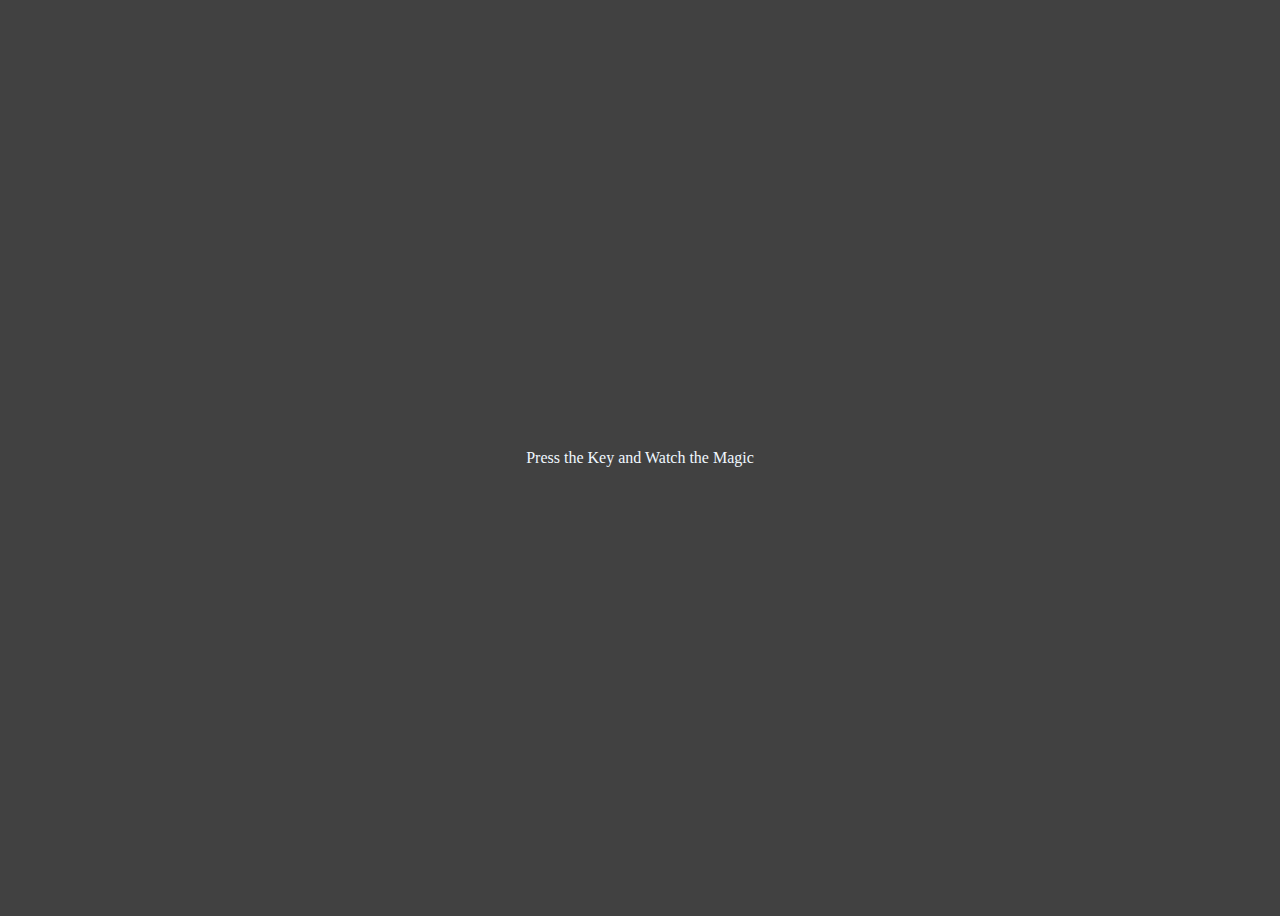
<file: 08_Keybord_Press_Project/index.html>
<!DOCTYPE html>
<html lang="en">
<head>
    <meta charset="UTF-8">
    <meta name="viewport" content="width=device-width, initial-scale=1.0">
    <title>Keybord Press</title>
    <style>
        .project{
            margin: 0;
            display: flex;
            align-items: center;
            justify-content: center;
            text-align: center;
          height: 100vh;  
        }
        table,th,td{
            border: 1px solid #e7e7e7;
            padding: 10px;
        }
        .color{
            color: aliceblue;
            display: flex;
            flex-direction: row;
        }
    </style>
</head>
<body style="background-color: #414141; color: aliceblue;">
  <div class="project">
    <div id="insert">
       <div class="key"> Press the Key and Watch the Magic</div>
    </div>
  </div>
</body>
<script src="script.js"></script>
</html>
</file>
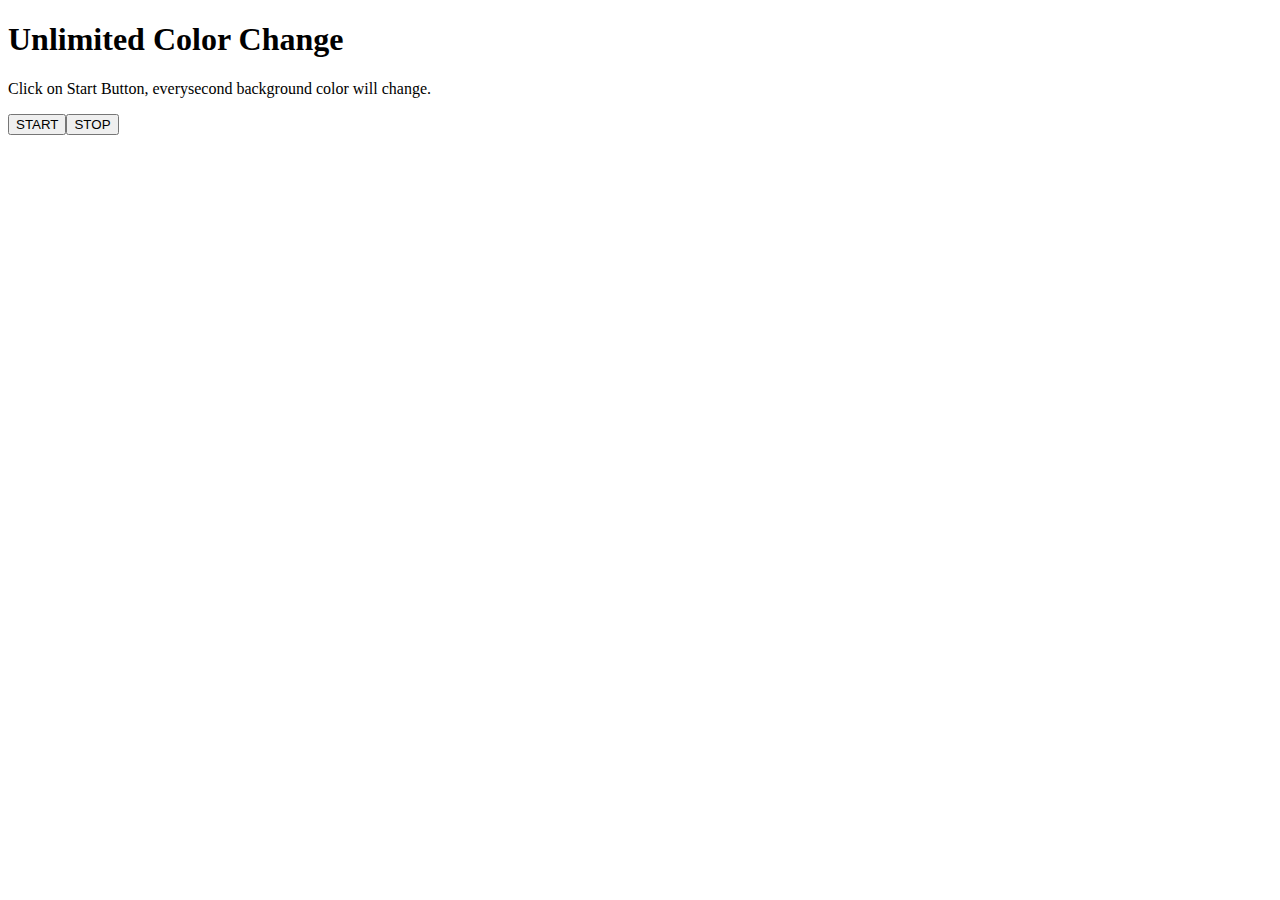
<file: 08_Unlimited_Colors_Project/index.html>
<!DOCTYPE html>
<html lang="en">
<head>
    <meta charset="UTF-8">
    <meta name="viewport" content="width=device-width, initial-scale=1.0">
    <title>Unlimited Colors</title>
</head>
<body>
    <h1>Unlimited Color Change</h1>
    <p>Click on Start Button, everysecond background color will change.</p>
    <button id="start">START</button><button id="stop">STOP</button>
</body>
<script src="script.js"></script>
</html>
</file>
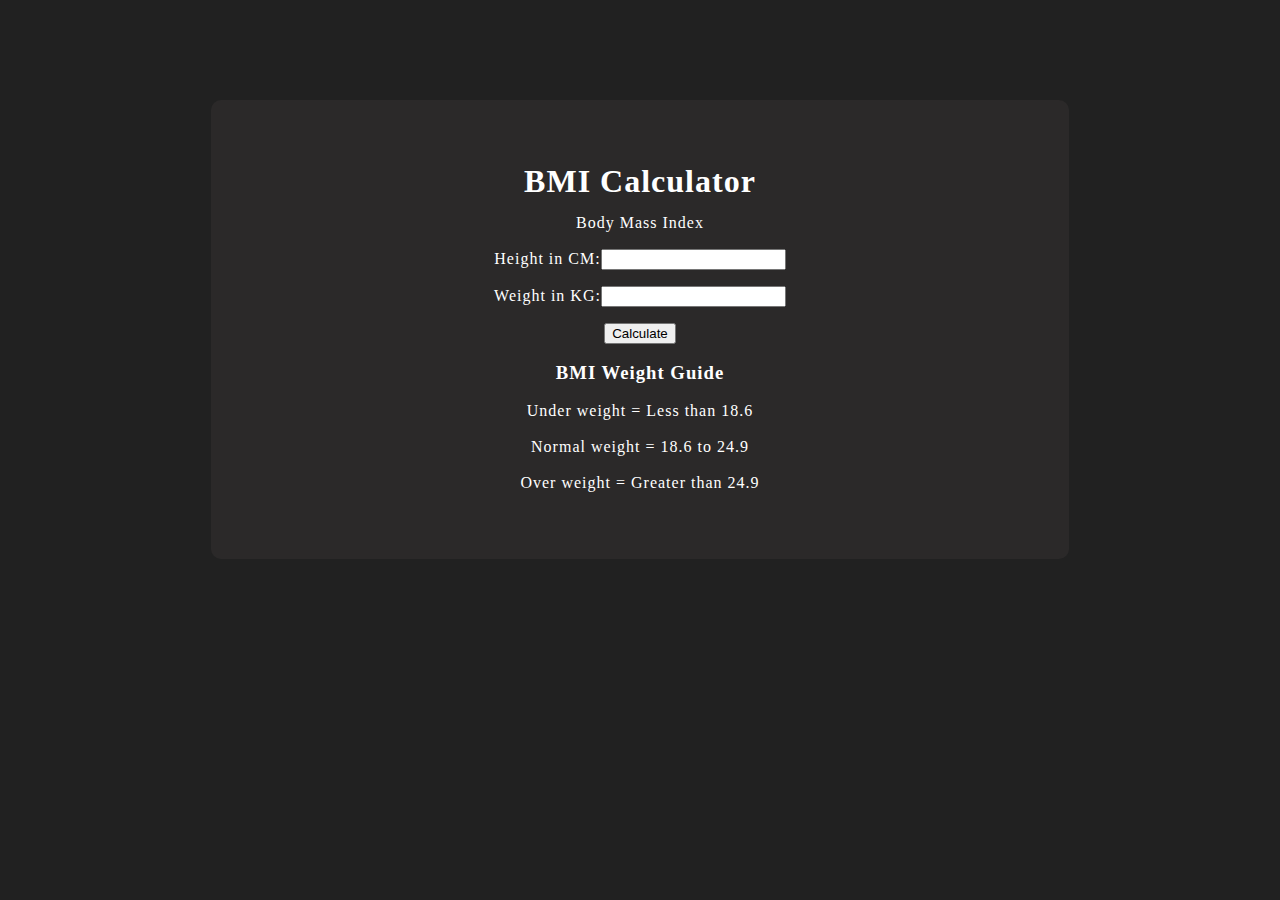
<file: 07_Projects/02-MBICalculator/index.html>
<!DOCTYPE html>
<html lang="en">
<head>
    <meta charset="UTF-8">
    <meta name="viewport" content="width=device-width, initial-scale=1.0">
    <title>BMI Calculator</title>
    <link rel="stylesheet" href="style.css">
</head>
<body style="background-color: #212121; color: aliceblue;">
    <div class="container">
        <h1>BMI Calculator</h1>
        <p>Body Mass Index</p>
        <form action="">

            <p><label>Height in CM:</label><input type="text" id="height"></p>
            <p><label>Weight in KG:</label><input type="text" id="weight"></p>
            <button>Calculate</button>
            <div id="results" style="margin-top: 10px;font-size: 20px; font-weight: 600;"></div>
            <p id="size"></p>
            <div id="weight-guide">
                <h3>BMI Weight Guide</h3>
                <p>Under weight = Less than 18.6</p>
                <p>Normal weight = 18.6 to 24.9</p>
                <p>Over weight = Greater than 24.9</p>
            </div>
        </form>
    </div>
</body>
<script src="Script.js"></script>
</html>
</file>
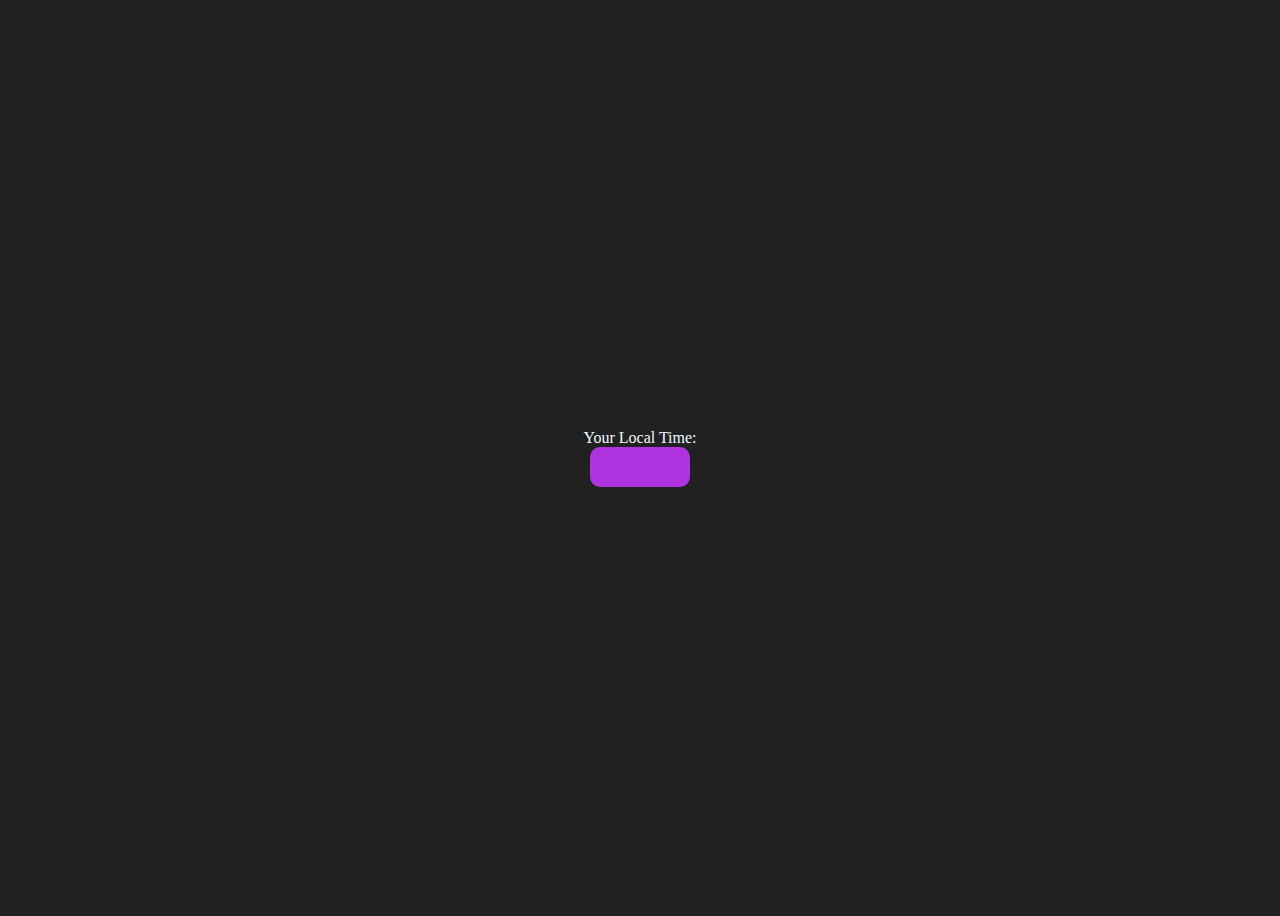
<file: 07_Projects/03-DigitalClock/index.html>
<!DOCTYPE html>
<html lang="en">
<head>
    <meta charset="UTF-8">
    <meta name="viewport" content="width=device-width, initial-scale=1.0">
    <title>Digital Clock</title>
    <link rel="stylesheet" href="style.css">
</head>
<body style="background-color: #212121;color: aliceblue;">
    <div class="center">
        <div id="banner"><span>Your Local Time:</span></div>
        <div id="clock"></div>
    </div>
    
</body>
<script src="script.js"></script>
</html>
</file>
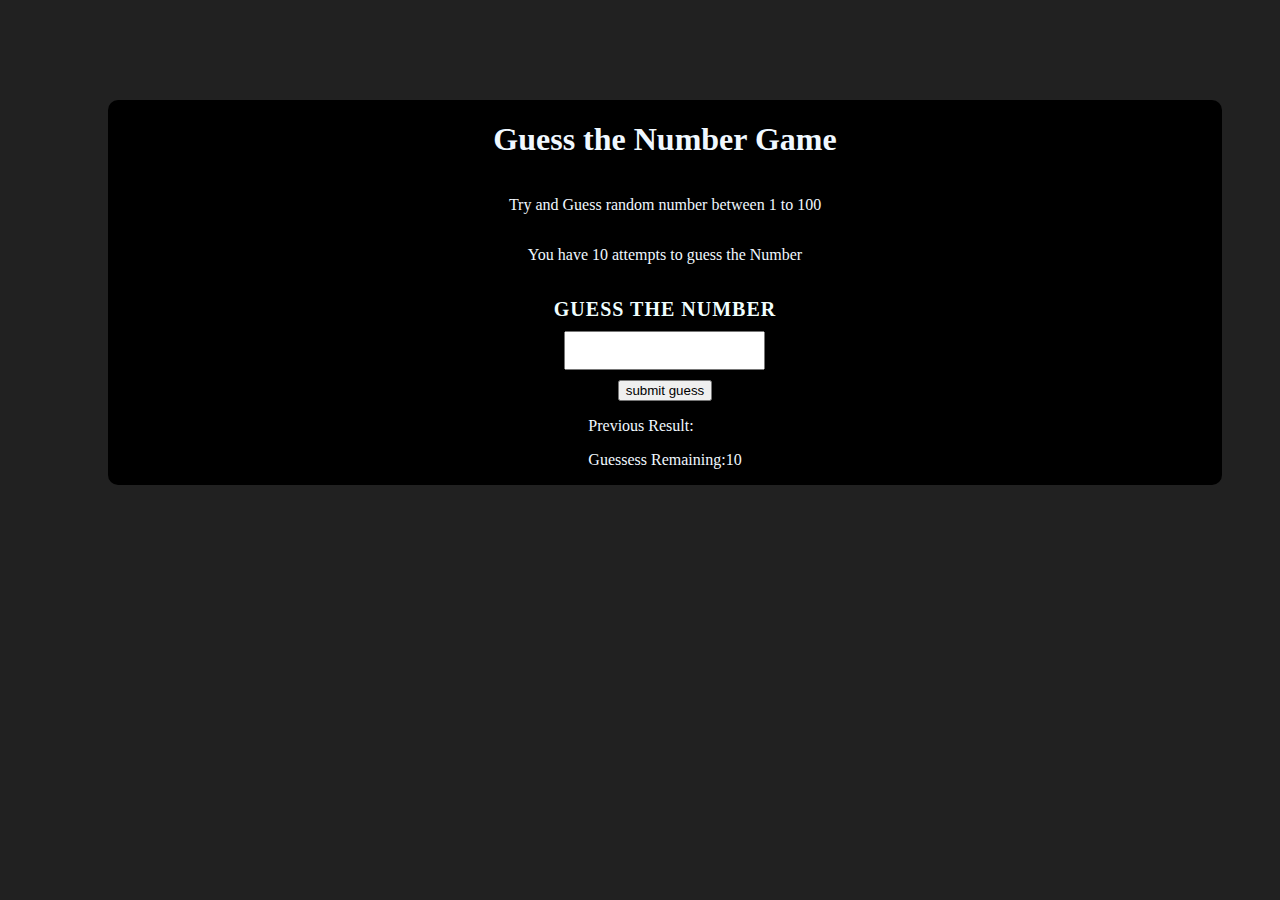
<file: 07_Projects/04-GuessTheNumber/index.html>
<!DOCTYPE html>
<html lang="en">
<head>
    <meta charset="UTF-8">
    <meta name="viewport" content="width=device-width, initial-scale=1.0">
    <title>Guess The Number</title>
    <link rel="stylesheet" href="style.css">
</head>
<body style="background-color: #212121; color: aliceblue;">
    <div id="wrapper">
        <h1>Guess the Number Game</h1>
        <p>Try and Guess random number between 1 to 100</p>
        <p>You have 10 attempts to guess the Number</p>
    </br>
    <form class="form">
        <label2 for="guessField" id="guess">Guess the Number</label2>
        <input type="text" id="guessField" class="guessField">
        <input type="submit" id = "submt" class="GuessSubmit" value="submit guess">
    </form>

    <div class="resultPars">
        <p>Previous Result:<span class="guessess"></span></p>
        <p>Guessess Remaining:<span class="lastResult">10</span></p>
        <p class="LoOrHi"></p>
    </div>
    </div>
    
    <script src="script.js"></script>
</body>
</html>
</file>
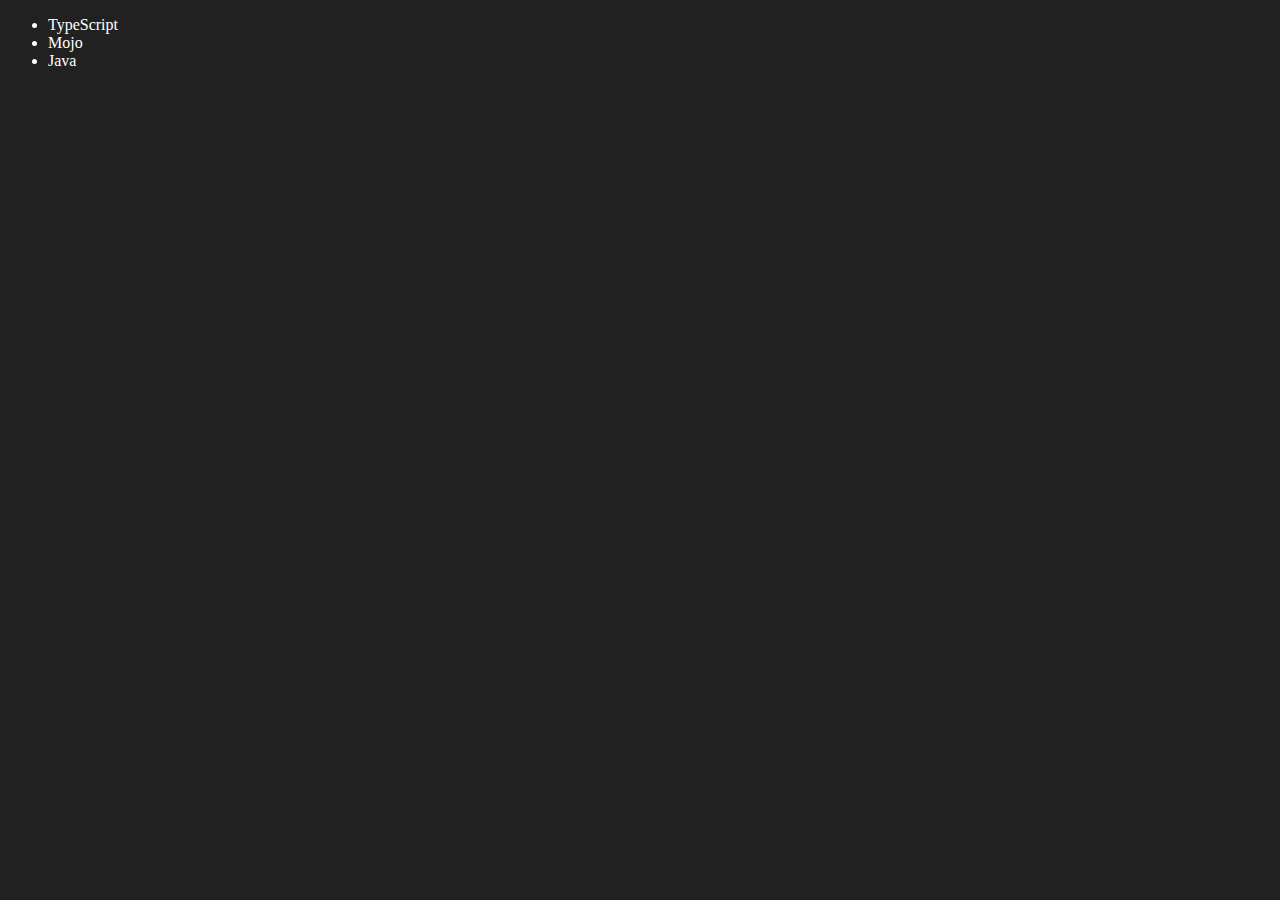
<file: 06_DOM/four.html>
<!DOCTYPE html>
<html lang="en">
<head>
    <meta charset="UTF-8">
    <meta name="viewport" content="width=device-width, initial-scale=1.0">
    <title>DOM Part - 4</title>
</head>
<body style="background-color:#212121; color:#fff">
    <ul class="language">
        <li>JavaScript</li>
    </ul>
</body>
<script>

    //In This method we traverse full tree, and at the end we attach the new element
    function addlanguage(langName){
        const li = document.createElement('li')
        li.innerHTML=`${langName}`
        document.querySelector('.language').appendChild(li)
    }

    addlanguage("Pyhton")
    addlanguage("Java")



    //Optimised Method to create and attach a node (For large Scale Projects best Approach)
    function optimisedlang(langName){
        const li = document.createElement('li')
        li.appendChild(document.createTextNode(langName))   
        document.querySelector('.language').appendChild(li)
    }
    optimisedlang("TypeScript")



    //Edit the Elements
    //Traversing all nodes(full tree)
    const secondLang = document.querySelector("li:nth-child(2)")
    // secondLang.innerHTML="Golang"

    //Optimied Method
    const newLi = document.createElement('li')
    newLi.textContent="Mojo"
    secondLang.replaceWith(newLi)

    //Edit first element
    const firstchild= document.querySelector("li:first-child")
    firstchild.outerHTML = "<li>TypeScript</li>"


    //Remove Elemet
    const lastlang = document.querySelector("li:last-child")
    lastlang.remove()
</script>
</html>
</file>
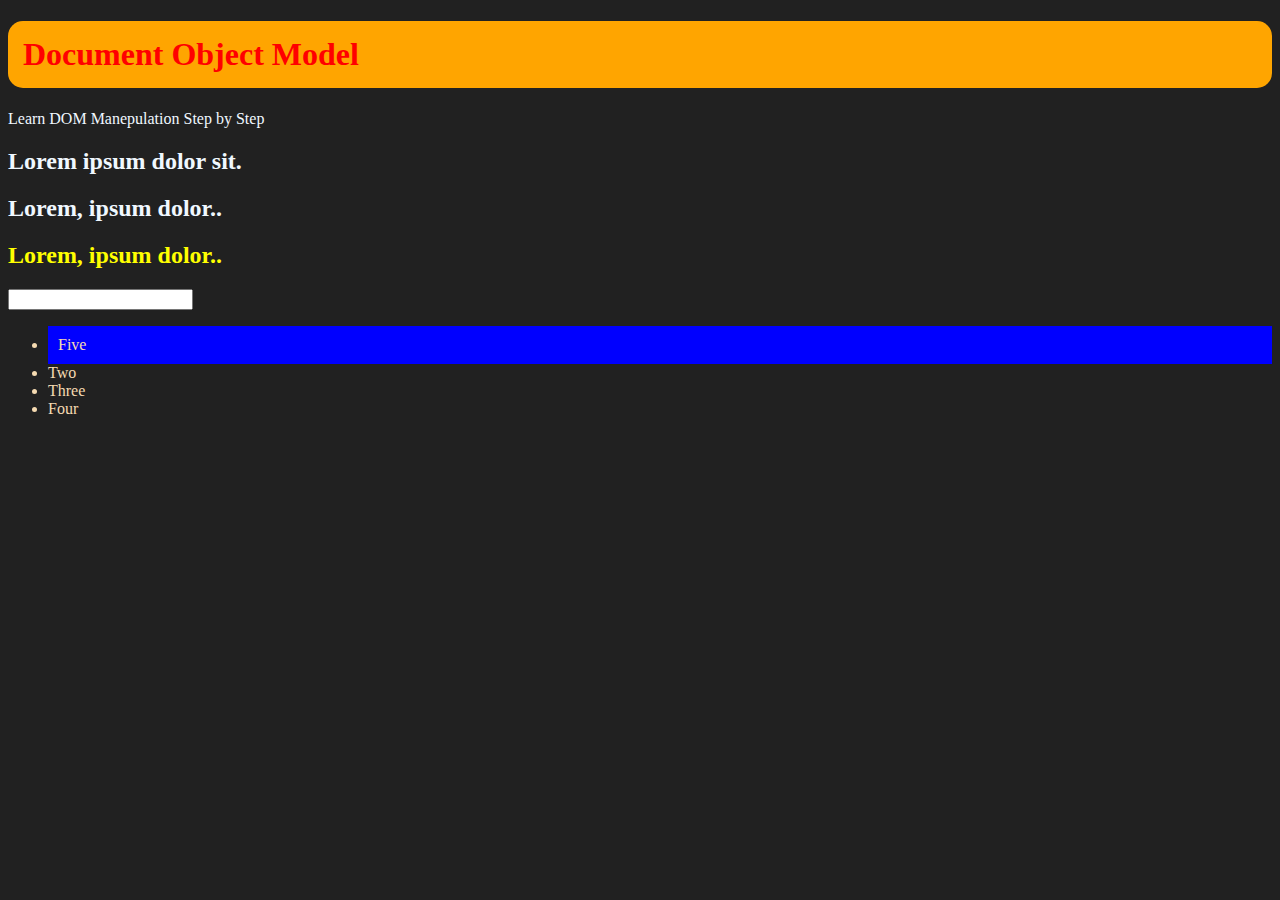
<file: 06_DOM/one.html>
<!DOCTYPE html>    <!--This line says the document type. It is html document      -->
<html lang="en">
<head>
    <meta charset="UTF-8">
    <meta name="viewport" content="width=device-width, initial-scale=1.0">
    <title>DOM</title>
    <style>
        .bg-black{
            background-color: #212121;
            color:aliceblue
        }
    </style>
</head>
<body class="bg-black">
    <div >
        <h1 id="first heading" class="heading" style="color:aqua">Document Object Model <span style="display: none;">Coding is Secret</span></h1>
        <p id="paragraph">Learn DOM Manepulation Step by Step</p>
        <h2 >Lorem ipsum dolor sit.</h2>
        <h2 id="head2">Lorem, ipsum dolor..</h2>
        <h2 class="heading2">Lorem, ipsum dolor..</h2>
        <input type="password" name="password" id="">

        <ul>
            <li>One</li>
            <li>Two</li>
            <li>Three</li>
            <li>Four</li>
        </ul>
        <!--console.log(window) 
            console.log(document)
            console.dir(document)
            console.log(document.baseURI)
            console.log(document.links)
            console.log(document.links[3])

        -->
    </div>
</body>

<script>
    // document.getElementById('first heading').innerHTML = "<h1>DOM MANIPULATION</h1>"  //It changes heading from "Document Object Model" to "DOM MANIPULATION"

    document.getElementById('first heading').getAttribute('id') //output= 'first heading'
    document.getElementById('first heading').getAttribute('class') //output= 'heading'      //pass the key and you will get value when we use 'getAttribute()'

    document.getElementById('first heading').setAttribute('class', 'test heading')  //overwrites the class name from "heading" to "test heading"

    const title = document.getElementById('first heading')
    title.style.backgroundColor = 'orange'
    title.style.padding="15px "
    title.style.borderRadius="15px "
    console.log(title.textContent)  //gives the content in that ID: "DOM MANIPULATION"
    console.log(title.innerHTML)  //gives the content in that ID with tag: '<h1>DOM MANIPULATION</h1>'
    console.log(title.innerText)  //gives the content in that ID: 'DOM MANIPULATION'

    //difference between innerText and textContent
    //innerText: if you hide some content with help of CSS, that part will not be displayed/visible. whereas, in textContent, All the content will be displayed/visible, irrespective of its styles.
    console.log(title.innerText)            //Document Object Model.  Here "Coding is Secret" is hidden, 
    console.log(title.textContent)          //Document Object Model Coding is Secret


    console.log(title.innerHTML)          //if you have written some html content inside the tag, that will be displayed.
    // output: 'Document Object Model <span style="display: none;">Coding is Secret</span>'

    const head = document.getElementsByClassName('heading')
    console.log(head)       //HTMLCollection [h1#first heading.test.heading, first heading: h1#first heading.test.heading]



    //QuerySelector
    console.log(document.querySelector('h2'))       //displays the first element of that tag. output: <h2>Lorem ipsum dolor sit.</h2>

    //access element using id
    console.log(document.querySelector('#paragraph') )      //<p id="paragraph">Learn DOM Manepulation Step by Step</p>
    console.log(document.querySelector('#head2') )      //<h2 id="head2">Lorem, ipsum dolor..</h2>

    //access element using class
    console.log(document.querySelector('.heading2'))    //<h2 class="heading2">Lorem, ipsum dolor..</h2>

    console.log(document.querySelector('input[type="password"]'))       //<input type="password" name="password" id="">
    console.log(document.querySelector('p:first-child'))
    console.log(document.querySelector('h2:nth-child(2)'))
    const mylist = document.querySelector('ul')
    console.log(mylist)         //<ul>with all list items</ul>

    const turnblue = document.querySelector('li');
    turnblue.style.backgroundColor="blue"
    turnblue.style.padding = "10px"
    turnblue.innerText = "Five"     //changes "One" to "Five"


    console.log(document.querySelectorAll('li'))        //NodeList(4) 0: li 1:li 2:li 3:li length : 4
    const templist = document.querySelectorAll('li')
    console.log(templist)   //NodeList(4) 0: li 1:li 2:li 3:li length : 4
    console.log(templist[0].style.color='red')
    console.log(templist[1].style.color='orange')
    console.log(templist[2].style.color='yellow')

    templist.forEach(function (l) {
        l.style.color="#F5DAB1"
    })

    const heading1 = document.querySelectorAll('h1')
    heading1[0].style.color="yellow"

    const headin2 = document.querySelectorAll('h2')
    headin2[2].style.color="yellow"


    const tempclass = document.getElementsByClassName('test heading')
    console.log(tempclass)

    console.log(Array.from(tempclass))
    const arrayClassList = Array.from(tempclass)

    arrayClassList.forEach(function(li){
       li.style.color = "red"
    })
</script>
</html>
</file>
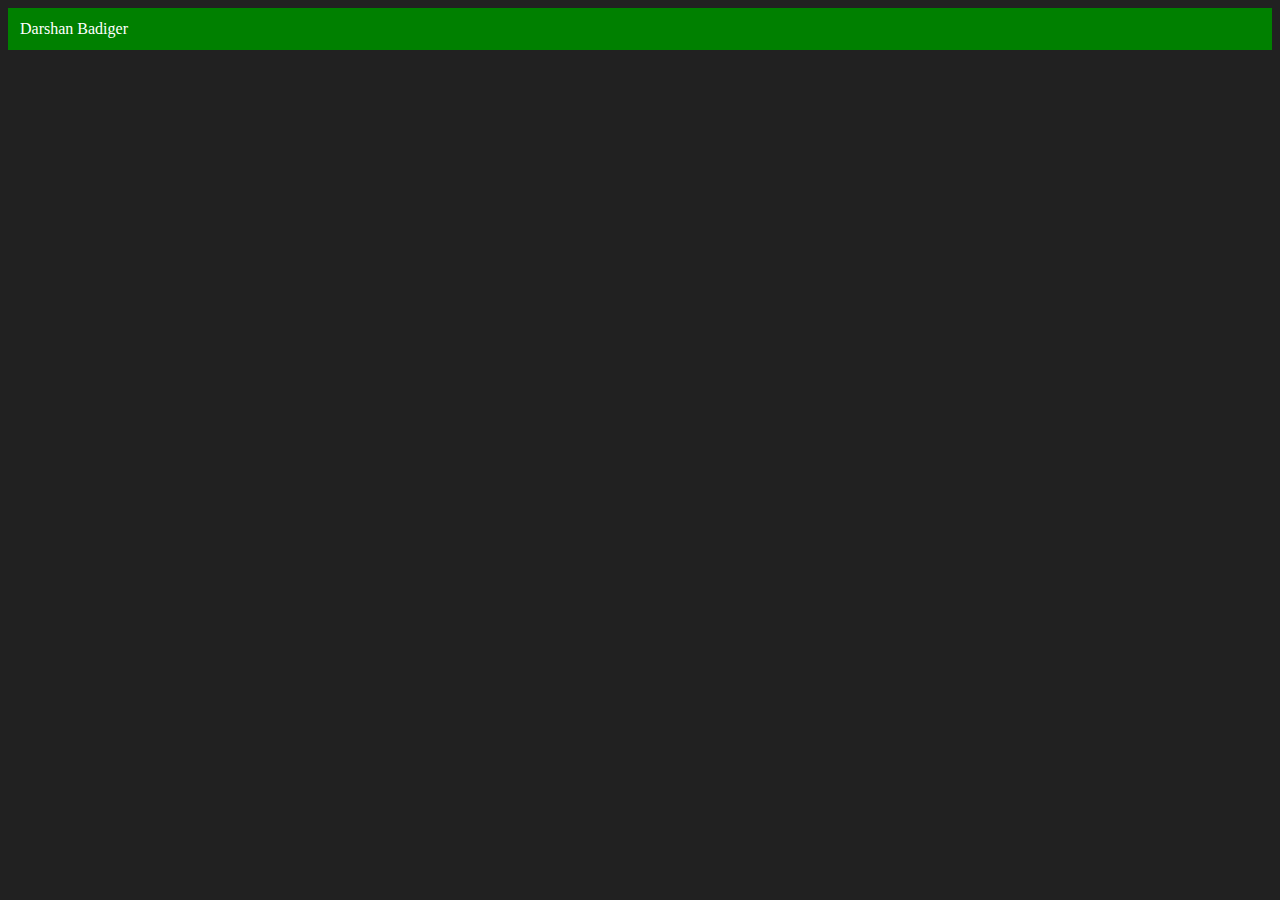
<file: 06_DOM/three.html>
<!DOCTYPE html>
<html lang="en">
<head>
    <meta charset="UTF-8">
    <meta name="viewport" content="width=device-width, initial-scale=1.0">
    <title>DOM part-3</title>
</head>
<body style="background-color: #212121;color: #fff;">
    
</body>
<script>

    const div = document.createElement('div')
    console.log(div)
    div.className="main"
    div.id = Math.round(Math.random()*10000+1)
    div.setAttribute("title", "title1")
    div.style.padding = "12px"
    div.style.backgroundColor = "green"
    // div.innerText = "Darshan Badiger"
    const newText = document.createTextNode("Darshan Badiger")
    div.appendChild(newText)

    document.body.appendChild(div)


</script>
</html>
<!-- NodeLiast: A nodelist is a collection of document nodes which includes text nodes , 
    attribute nodes and element nodes. A line break is also counted in nodelist but only first one. 
    All subsequent line breaks are ignored by browser -->
</file>
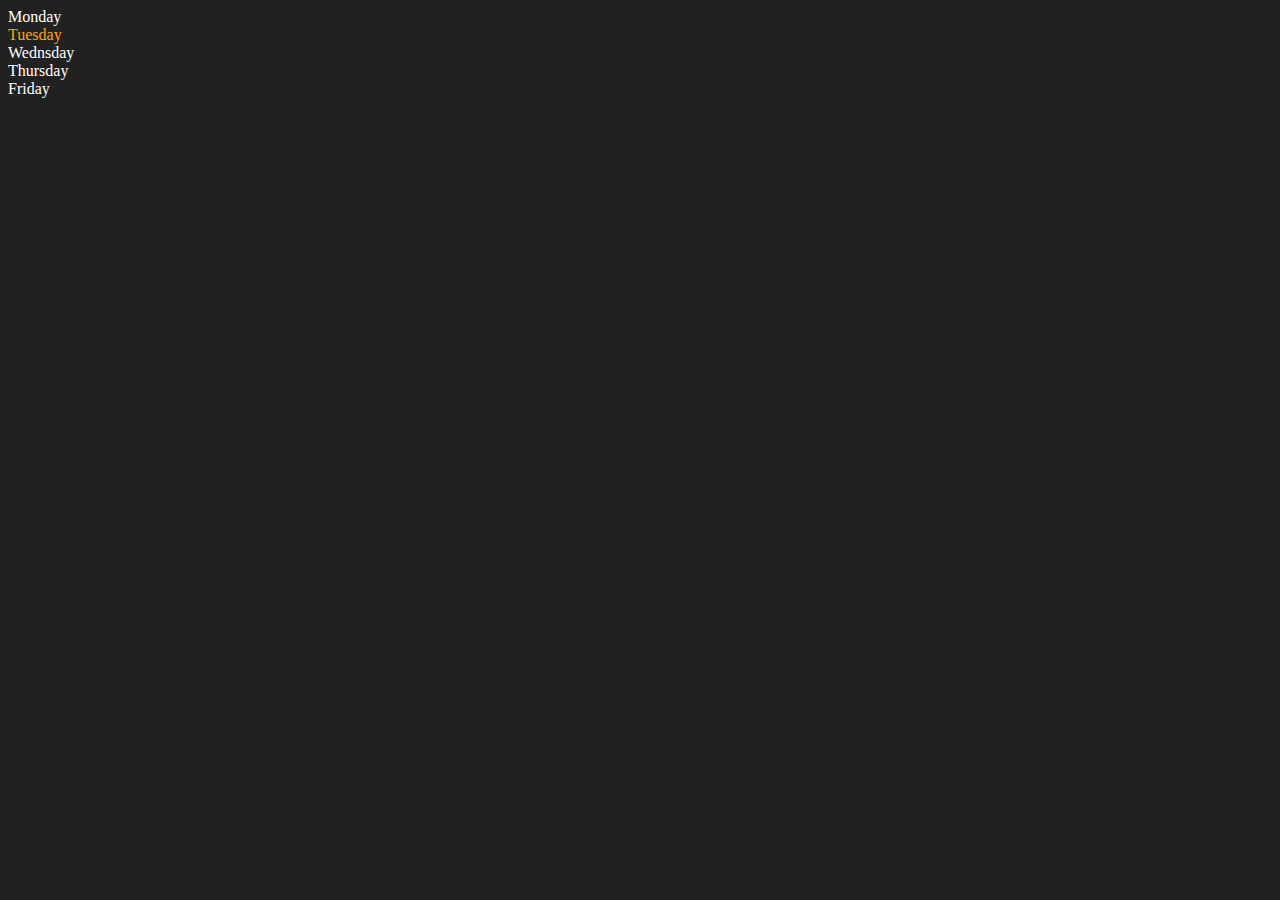
<file: 06_DOM/two.html>
<!DOCTYPE html>
<html lang="en">
<head>
    <meta charset="UTF-8">
    <meta name="viewport" content="width=device-width, initial-scale=1.0">
    <title>DOM Learning - Part 2</title>
</head>
<body style="background-color: #212121;color: #fff;">
    <div class="parent">
        <div class="day">Monday</div>
        <div class="day">Tuesday</div>
        <div class="day">Wednsday</div>
        <div class="day">Thursday</div>
        <div class="day">Friday</div>
    </div>
</body>

<script>
    const parent = document.querySelector('.parent')
    // console.log(parent)
    // console.log(parent.children)
    // console.log(parent.children[2].innerText)

    // for (let i = 0; i < parent.children.length; i++) {
    //     const element = parent.children[i].innerText;
    //     console.log(element)
    // }

    parent.children[1].style.color="orange"

    // console.log(parent.firstElementChild)
    // console.log(parent.lastElementChild)

    // const day1 = document.querySelector('.day')
    // console.log(day1)
    // console.log(day1.parentElement)
    // console.log(day1.nextElementSibling)

    console.log("NODES: ", parent.childNodes)

</script>
</html>
</file>
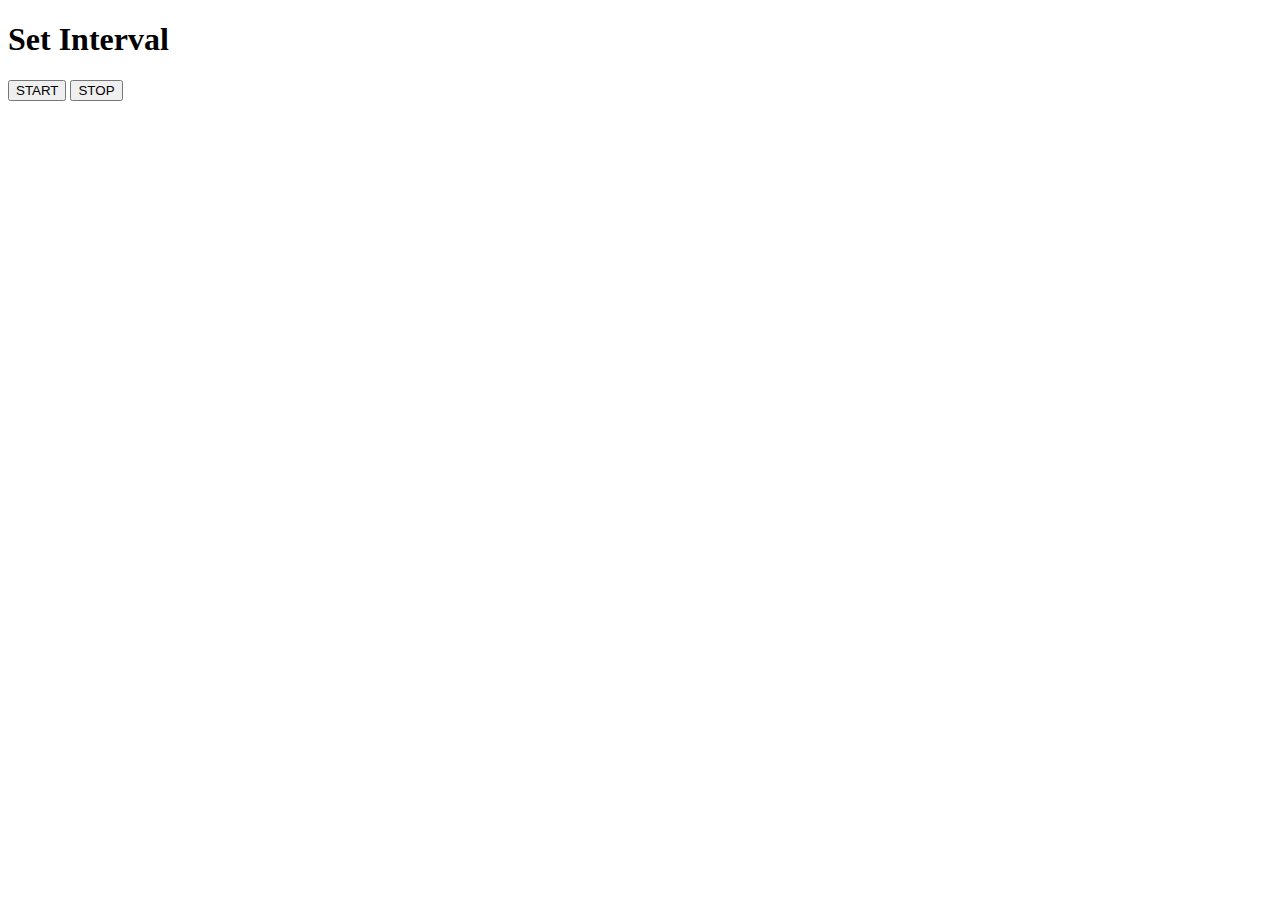
<file: 08_Events/three.html>
<!DOCTYPE html>
<html lang="en">
<head>
    <meta charset="UTF-8">
    <meta name="viewport" content="width=device-width, initial-scale=1.0">
    <title>Set Time Interval</title>
</head>
<body>
    <h1>Set Interval</h1>
    <button id="start">START</button>
    <button id="stop">STOP</button>
</body>
<script>

document.querySelector('#start').addEventListener('click', function(){
    console.log("STARTED")
    const start = function(){
        console.log("Darshan", Date.now())
    }
    let int_id = setInterval(start,1000,(click=start))
    
    document.querySelector('#stop').addEventListener('click', function(){
        clearInterval(int_id)
        console.log("STOPPED")
    })
})

// const sayDate= function(str){
//         console.log(str, Date.now())
//     }
    //const int_id = setInterval(sayDate,1000, "Hi")

    
</script>
</html>
</file>
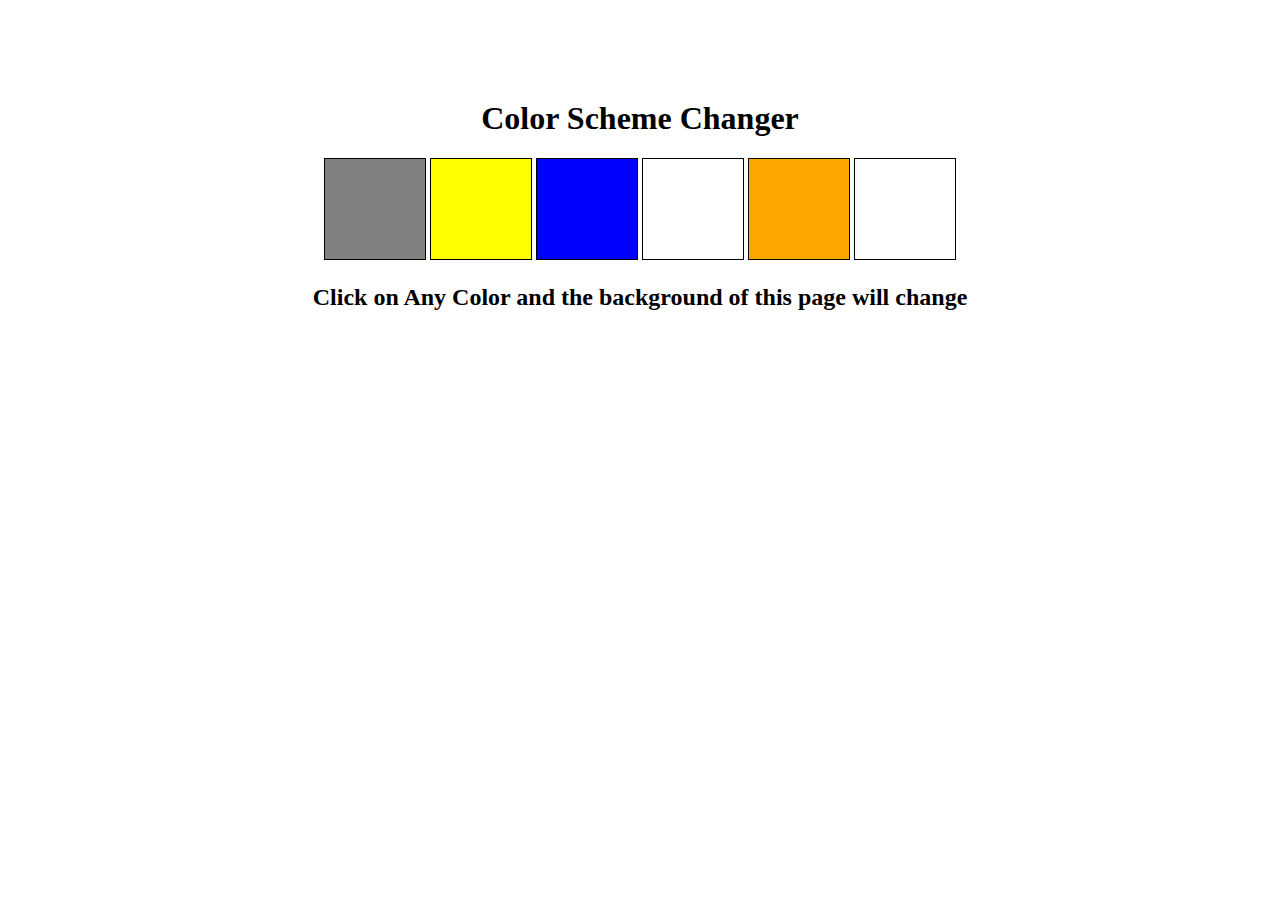
<file: 07_Projects/01-ColorChanger/project_set1.html>
<!DOCTYPE html>
<html lang="en">
<head>
    <meta charset="UTF-8">
    <meta name="viewport" content="width=device-width, initial-scale=1.0">
    <title>Color Changer</title>
    <link rel="stylesheet" href="Style.css">
</head>
<body>
    <div class="canvas">
        <h1>Color Scheme Changer</h1>
        <span class="button" id="gray"></span>
        <span class="button" id="yellow"></span>
        <span class="button" id="blue"></span>
        <span class="button" id="white"></span>
        <span class="button" id="orange"></span>
        <span class="button" id="purple"></span>
        <h2>Click on Any Color and the background of this page will change</h2>
    </div>
</body>
<script src="Script.js"></script>
</html>
</file>
<file: 07_Projects/02-MBICalculator/style.css>
html{
    margin: 0;
}
.container{
    background-color: #2b2929;
    color: #fff;
    padding: 50px;
    text-align: center;
    line-height: 20px;
    font-family: 'poppins';
    letter-spacing: 1px;
    width: 60%;
    margin: 100px auto 100px;
    border-radius: 10px;
}
</file>
<file: 07_Projects/03-DigitalClock/style.css>
.center{
    display: flex;
    height: 100vh;
    justify-content: center;
    align-items: center;
    flex-direction: column;
}
#clock{
    font-size: 40px;
    background-color: rgb(175, 51, 224);
    padding: 20px 50px;
    border-radius: 10px;
}
</file>
<file: 07_Projects/04-GuessTheNumber/style.css>
#wrapper{
    margin: 100px 50px 50px 100px;
    background-color: black;
    border-radius: 10px;
    display: flex;
    justify-content: center;
    /* text-align: center; */
    align-items: center;
    flex-direction: column;
}

.form{
    display: flex;
    align-items: center;
    justify-content: center;
    flex-direction: column;
    gap: 10px;
}

#guess{
    font-size: 20px;
    font-weight: 600;
    text-transform: uppercase;
    letter-spacing: 1px;
    color: azure;
}
#guessField{
    padding: 10px;
}
</file>
<file: 07_Projects/01-ColorChanger/Style.css>
html{
    margin:0;
}
span{
    display:block;
}
.canvas{
    margin: 100px auto 100px;
    width: 80%;
    text-align: center;
}
.button{
    width: 100px;
    height: 100px;
    border: solid black 1px;
    display: inline-block;
}

#gray{
    background: gray;
}
#wihite{
    background: #fff;
}
#yellow{
    background: yellow;
}
#blue{
    background: blue;
}

#orange{
    background: orange;
}
</file>
